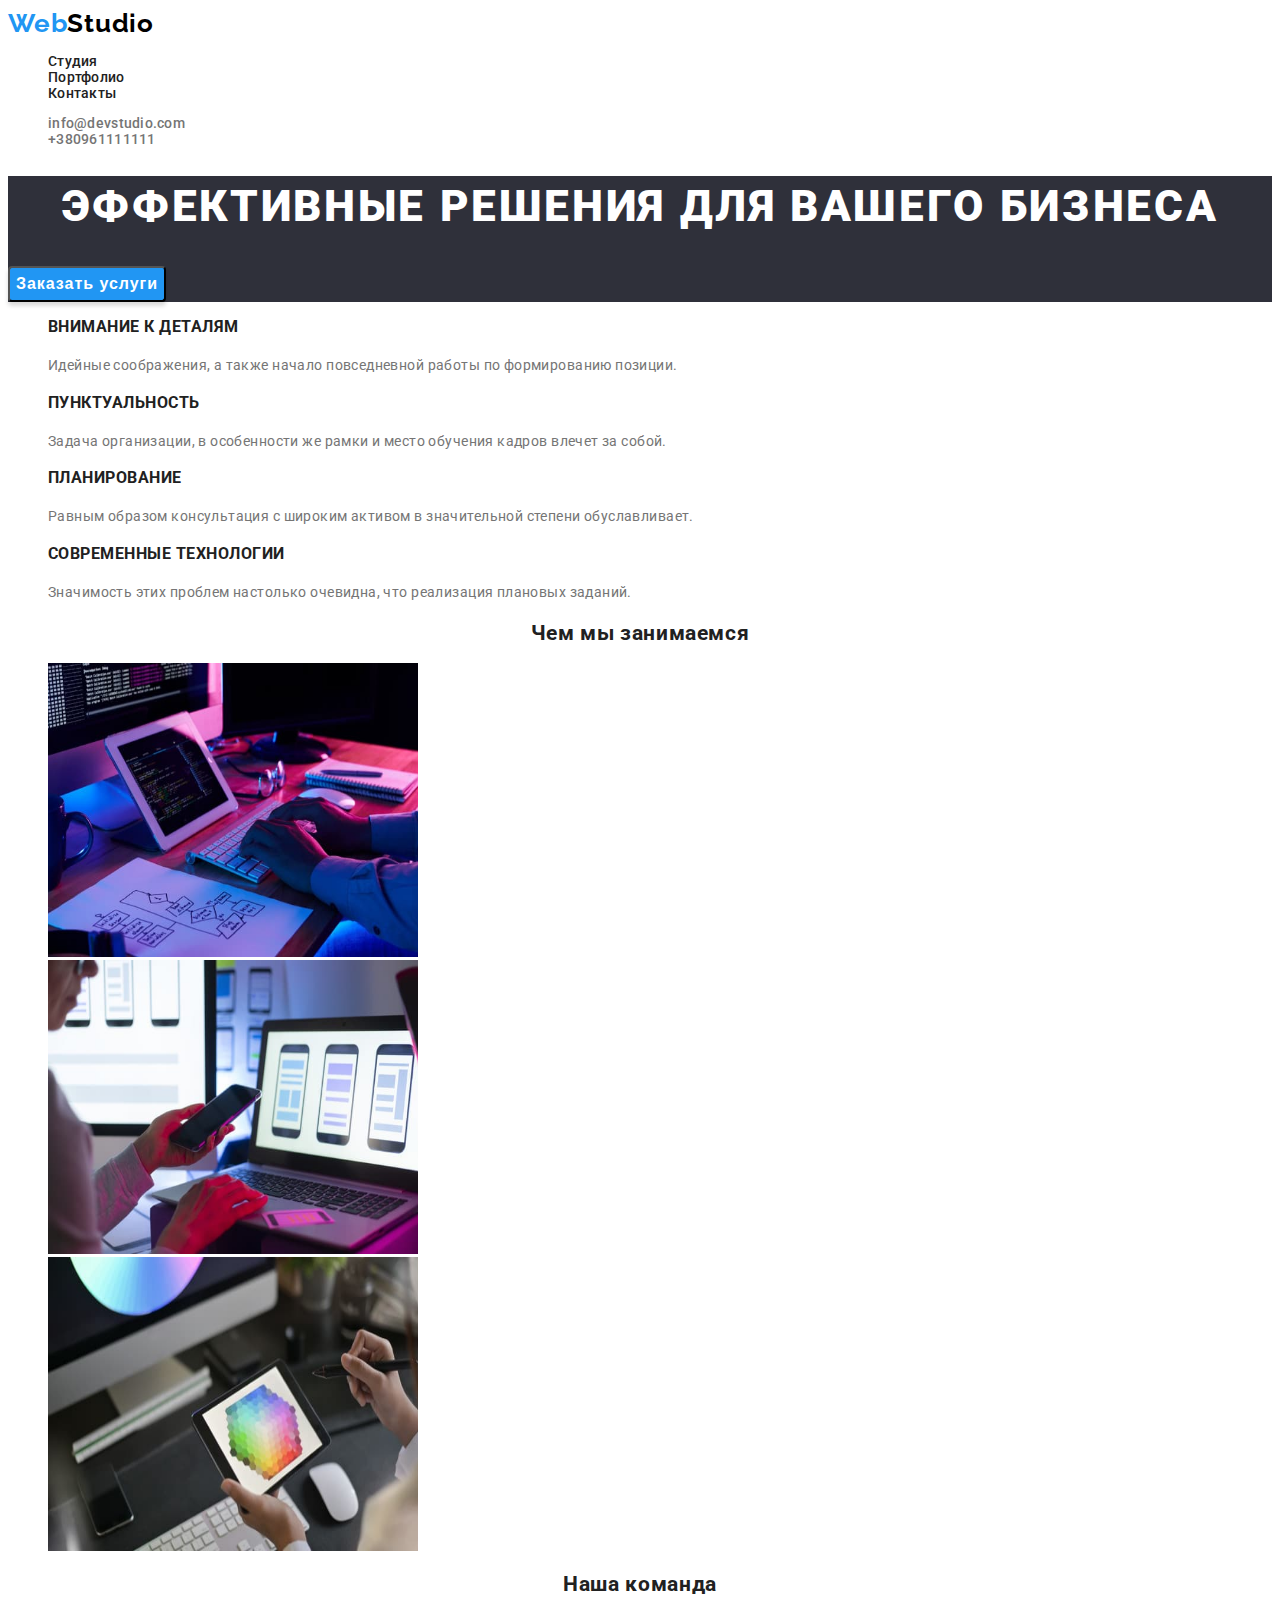
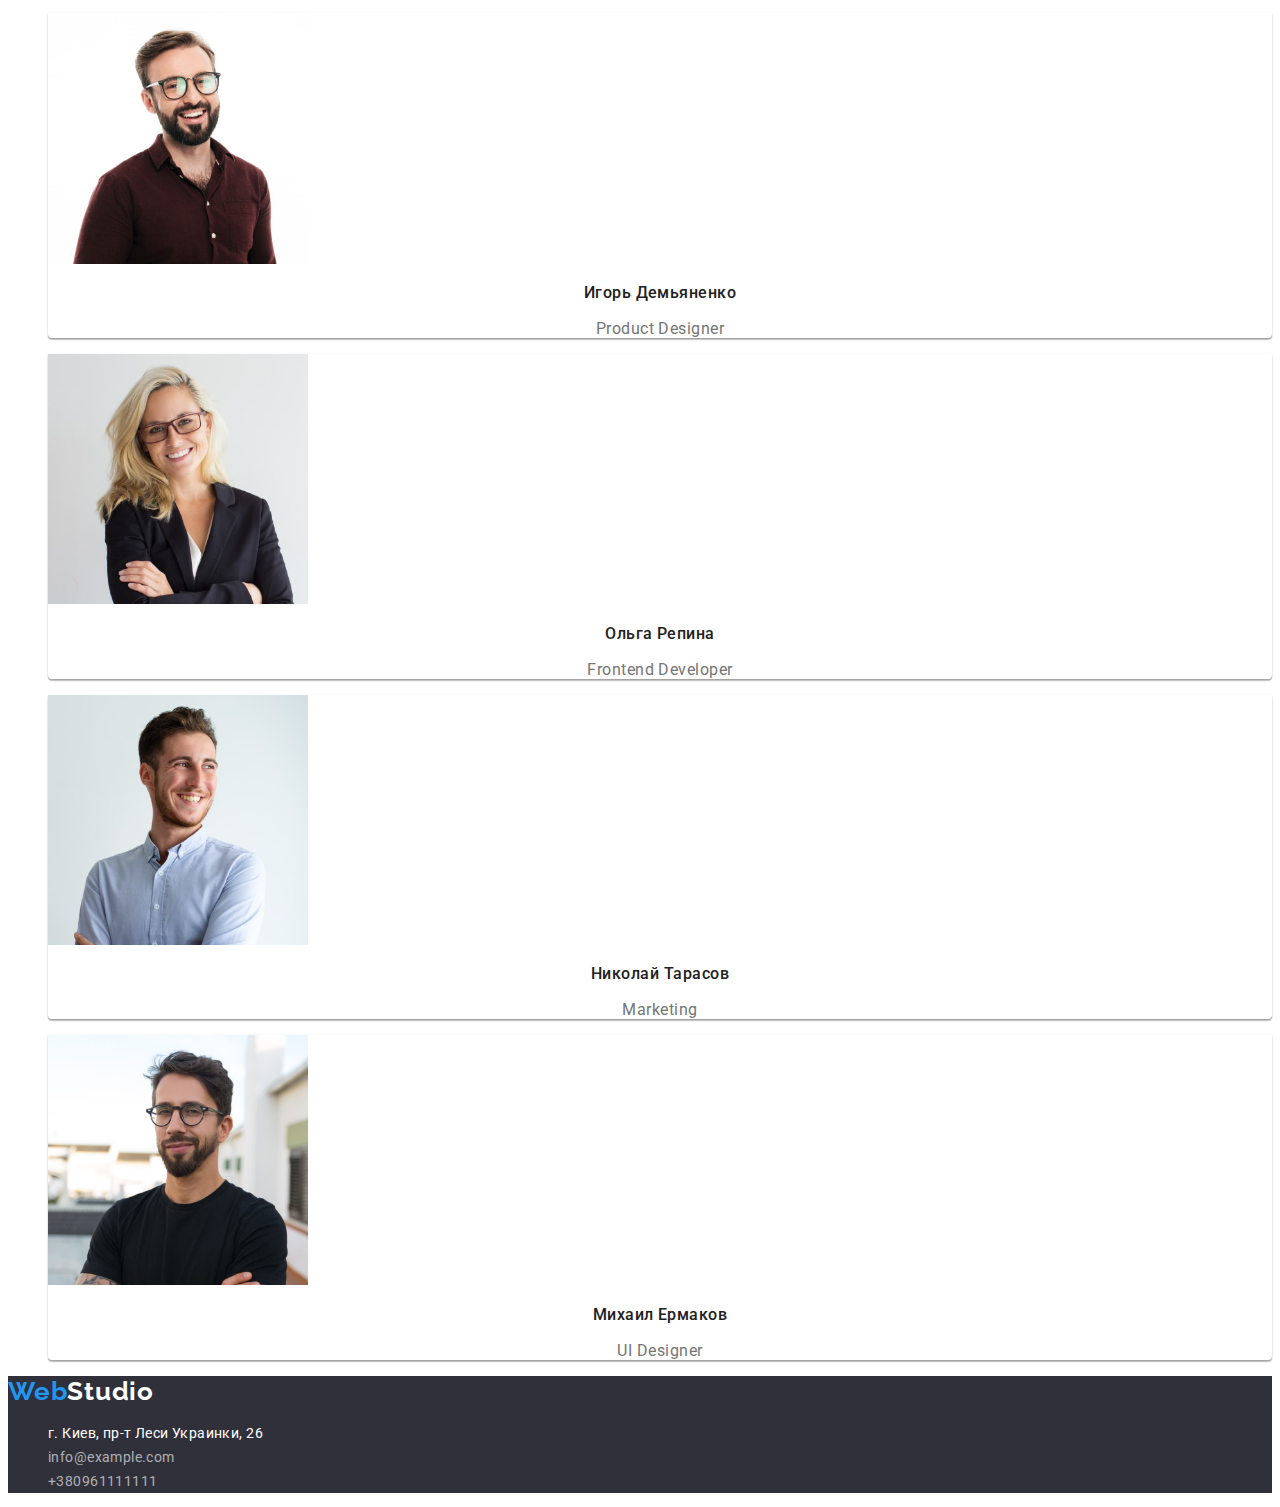
<file: index.html>
<!DOCTYPE html>
<html lang="ru">

<head>
  <meta charset="utf-8">
  <meta http-equiv="X-UA-Compatible" content="IE=edge">
  <meta name="viewport" content="width=device-width, initial-scale=1.0">
  <meta name="description" content="Интернет страница студии веб-разработки WebStudio">
  <link rel="preconnect" href="https://fonts.googleapis.com">
  <link rel="preconnect" href="https://fonts.gstatic.com" crossorigin>
  <link href="https://fonts.googleapis.com/css2?family=Raleway:wght@700&family=Roboto:wght@400;500;700;900&display=swap"
    rel="stylesheet">
  <link rel="stylesheet" href="https://cdnjs.cloudflare.com/ajax/libs/modern-normalize/1.1.0/modern-normalize.min.css"
    integrity="sha512-wpPYUAdjBVSE4KJnH1VR1HeZfpl1ub8YT/NKx4PuQ5NmX2tKuGu6U/JRp5y+Y8XG2tV+wKQpNHVUX03MfMFn9Q=="
    crossorigin="anonymous" referrerpolicy="no-referrer" />
  <title>WebStudio - главная</title>
  <link rel="stylesheet" href="./css/styles.css">
</head>

<body>
  <header class="header">
    <nav class="header-nav">
      <a href="/" class="link header-logo"><span>Web</span>Studio</a>
      <ul class="list header-nav-list">
          <li><a href="index.html" class="link header-nav-link">Студия</a></li>
          <li><a href="portfolio.html" class="link header-nav-link">Портфолио</a></li>
          <li><a href="" class="link header-nav-link">Контакты</a></li>
      </ul>
      <ul class="list header-contacts">
        <li><a href="mailto:info@devstudio.com" class="link header-contacts-mail">info@devstudio.com</a></li>
        <li><a href="tel:+380961111111" class="link header-contacts-tel">+380961111111</a></li>
      </ul>
    </nav>

    <section class="header-section">
      <h1 class="header-section-head">Эффективные решения для вашего бизнеса</h1>
      <button type="button" class="header-section-btn">Заказать услуги</button>
    </section>
  </header>

  <main>
    <section class="hero">
      <h2 class="hero-head visually-hidden">Наши преимущества</h2>
      <ul class="list hero-list">
        <li class="hero-list-item"><h3 class="hero-list-item-head">Внимание к деталям</h3><p class="hero-list-item-text">Идейные соображения, а также начало повседневной работы по формированию позиции.</p></li>
        <li class="hero-list-item"><h3 class="hero-list-item-head">Пунктуальность</h3><p class="hero-list-item-text">Задача организации, в особенности же рамки и место обучения кадров влечет за собой.</p></li>
        <li class="hero-list-item"><h3 class="hero-list-item-head">Планирование</h3><p class="hero-list-item-text">Равным образом консультация с широким активом в значительной степени обуславливает.</p></li>
        <li class="hero-list-item"><h3 class="hero-list-item-head">Современные технологии</h3><p class="hero-list-item-text">Значимость этих проблем настолько очевидна, что реализация плановых заданий.</p></li>
      </ul>
    </section>
    
    <section class="about">
      <h2 class="about-head">Чем мы занимаемся</h2>
      <ul class="list about-list">
        <li class="about-list-item"><img src="./images/hands_on_the_tablet.jpg" width="370" height="294"
          alt="Man is sitting at the table and holding hands on the keyboard"></li>
        <li class="about-list-item"><img src="./images/woman_looks_into_the_phone.jpg" width="370" height="294"
          alt="Woman is holding the phone"></li>
        <li class="about-list-item"><img src="./images/color_grid_hexagon_in_the_tablet.jpg" width="370" height="294"
          alt="Color picker hexagon grid on the sreen of the tablet"></li>
      </ul>
    </section>

    <section class="team"> 
      <h2 class="team-head">Наша команда</h2>
      <ul class="list team-list">
        <li class="team-list-item">
          <img src="./images/igor_demyanenko.jpg" width="260" alt="The photo of man - Igor Demyanenko">
          <h3 class="team-item-head">Игорь Демьяненко</h3>
          <p class="team-item-text">Product Designer</p>
        </li>
        <li class="team-list-item">
          <img src="./images/olga_repina.jpg" width="260" alt="The photo of woman - Olga Repina">
          <h3 class="team-item-head">Ольга Репина</h3>
          <p class="team-item-text">Frontend Developer</p>
        </li>
        <li class="team-list-item">
          <img src="./images/nikolay_tarasov.jpg" width="260" alt="The photo of man - Nikolay Tarasov">
          <h3 class="team-item-head">Николай Тарасов</h3>
          <p class="team-item-text">Marketing</p>
        </li>
        <li class="team-list-item">
          <img src="./images/mikhail_ermakov.jpg" width="260" alt="The photo of man - Mikhail Ermakov">
          <h3 class="team-item-head">Михаил Ермаков</h3>
          <p class="team-item-text">UI Designer</p>
        </li>
      </ul>
    </section>
  </main>

  <footer class="footer">
    <a class="link footer-logo"><span>Web</span>Studio</a>
    <address>
      <ul class="list footer-contacts">
        <li class="footer-contacts-address"><a href="https://www.google.com/maps/place/Lesi+Ukrainky+Blvd,+26,+Kyiv,+02000/@50.426458,30.5382402,19.94z/data=!4m13!1m7!3m6!1s0x40d4cf0e033ecbe9:0x57a4dffefec77da0!2sLesi+Ukrainky+Blvd,+26,+Kyiv,+02000!3b1!8m2!3d50.4265807!4d30.5383859!3m4!1s0x40d4cf0e033ecbe9:0x57a4dffefec77da0!8m2!3d50.4265807!4d30.5383858"
          class="link" target="_blank" rel="noopener noreferrer">г. Киев, пр-т Леси Украинки, 26</a></li>
        <li><a class="link footer-contacts-mail" href="mailto:info@example.com">info@example.com</a></li>
        <li><a class="link footer-contacts-tel" href="tel:+380961111111">+380961111111</a></li>
      </ul>
    </address>
  </footer>

</body>
</html>
</file>
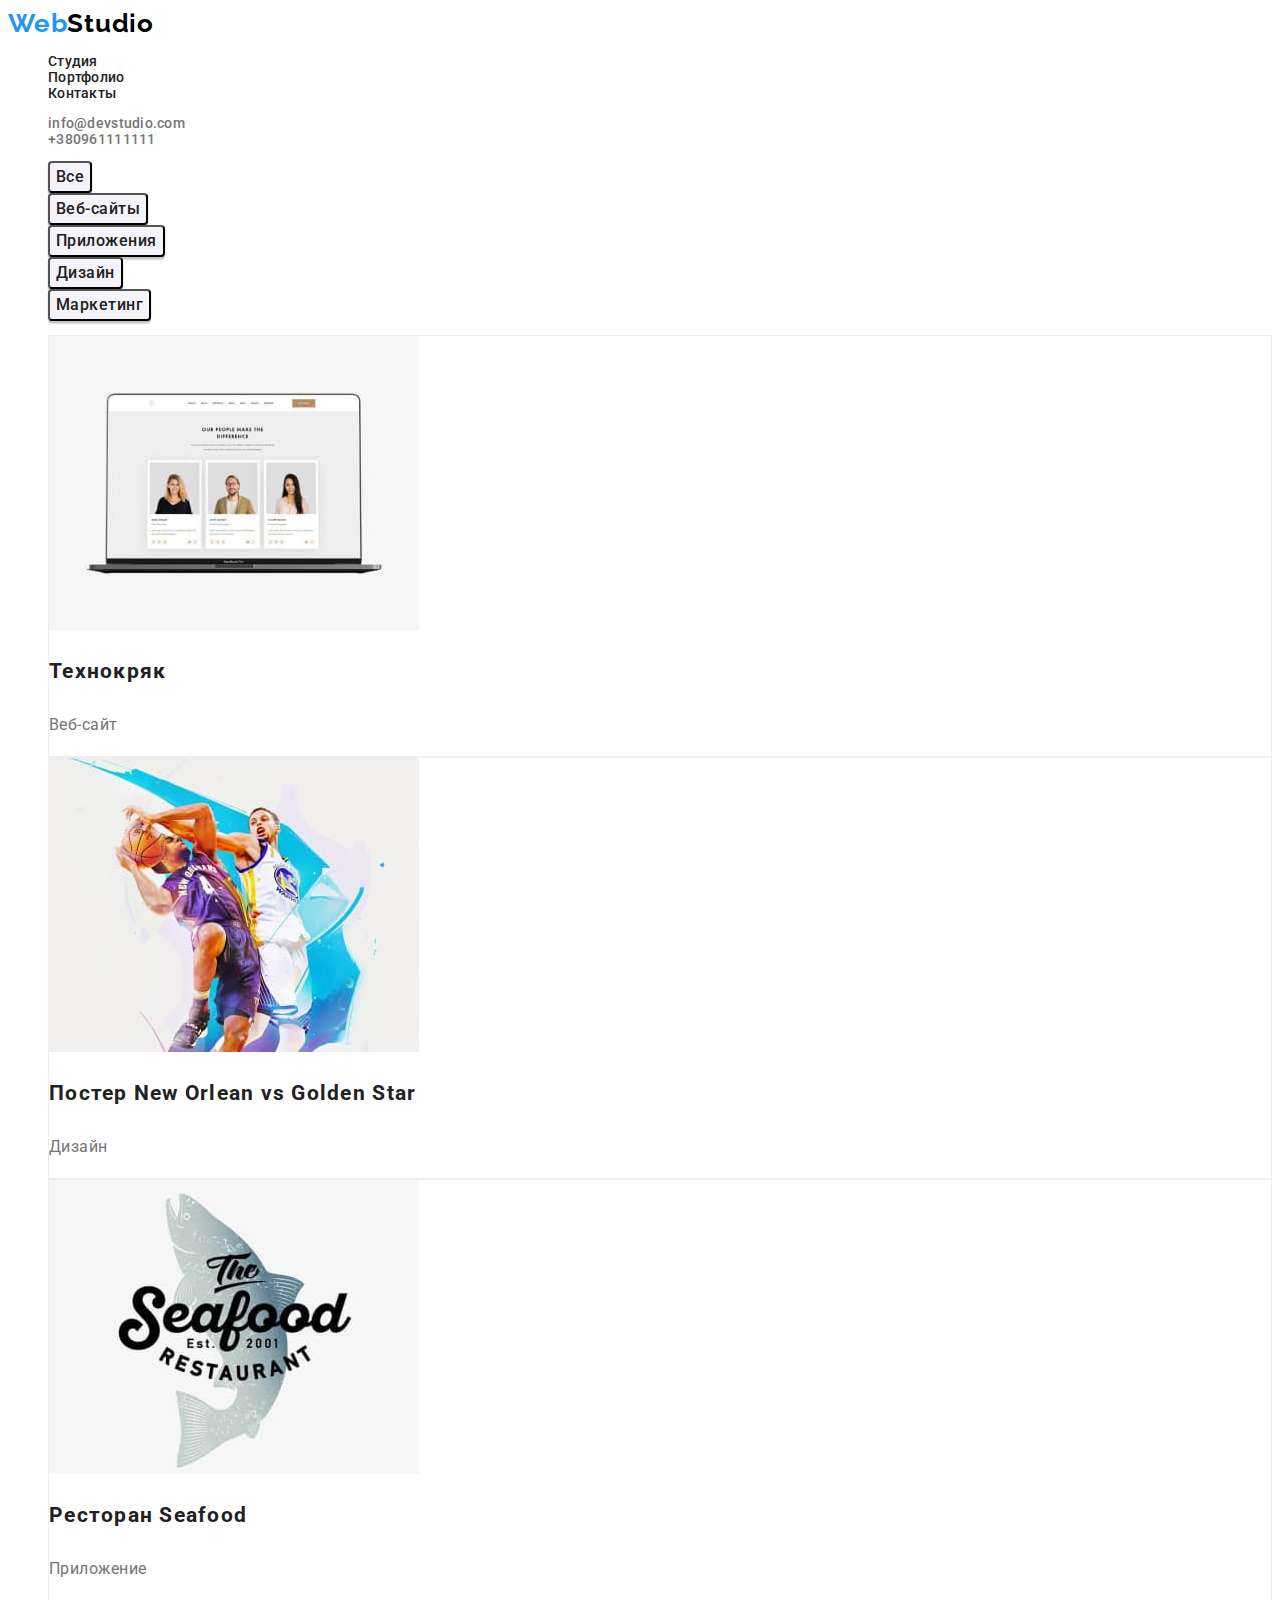
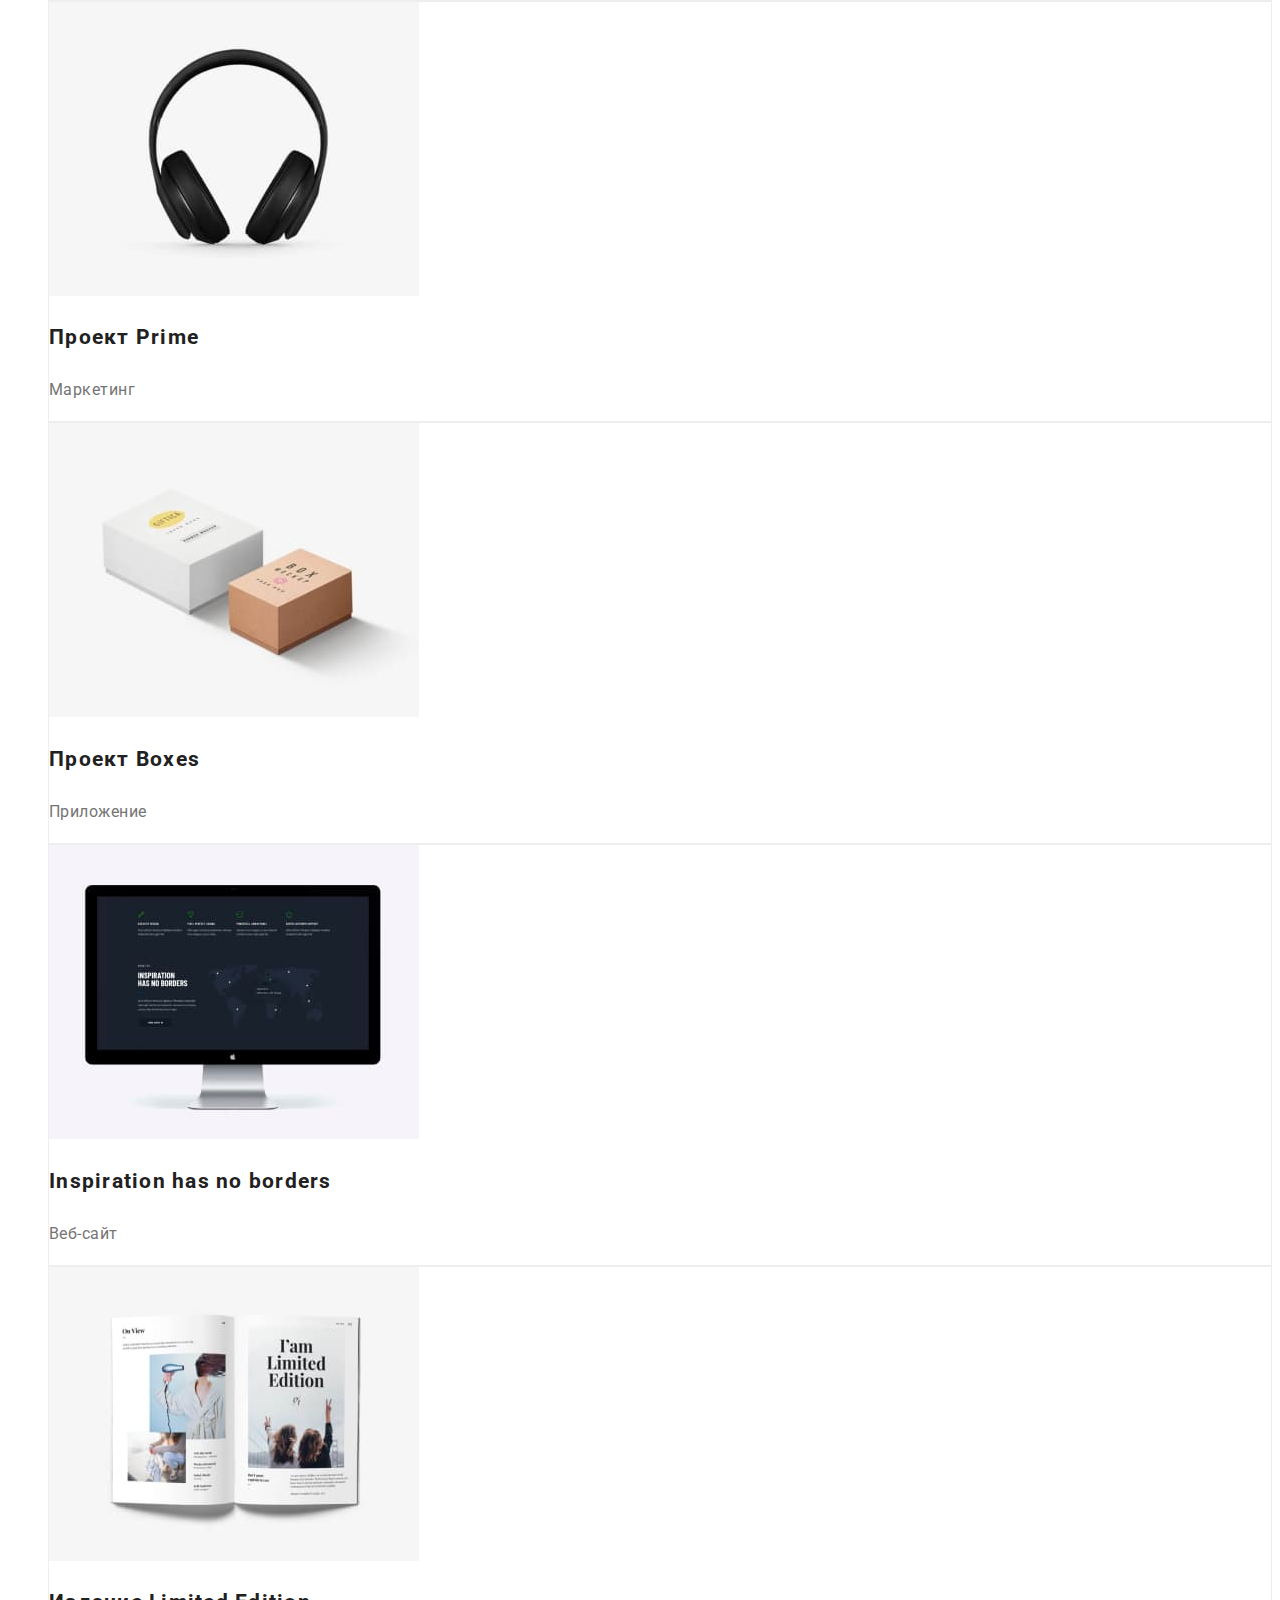
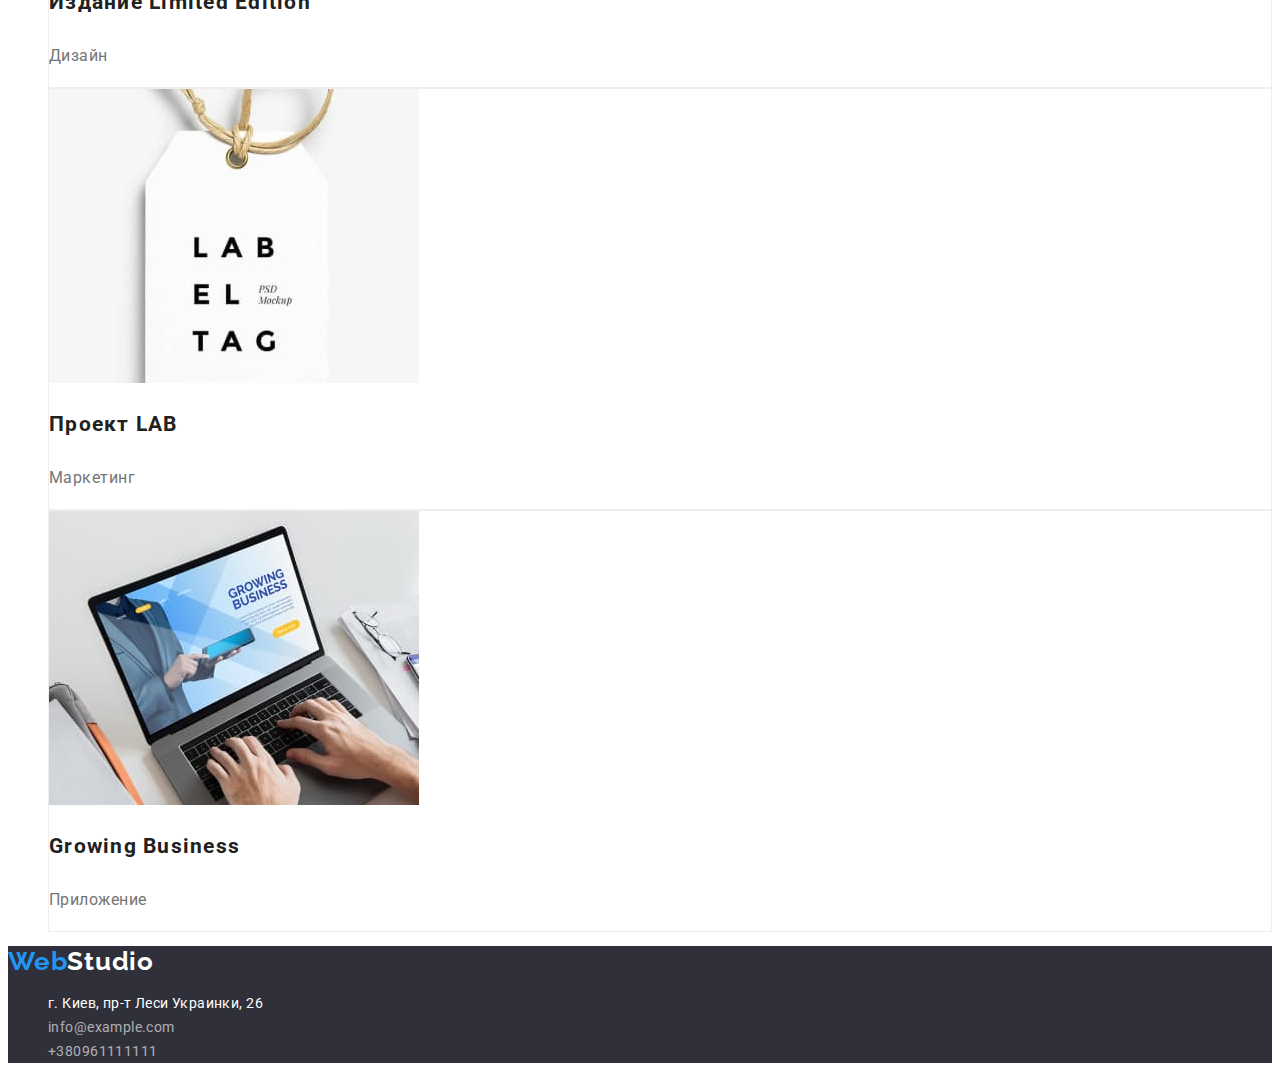
<file: portfolio.html>
<!DOCTYPE html>
<html lang="ru">

<head>
  <meta charset="utf-8">
  <meta http-equiv="X-UA-Compatible" content="IE=edge">
  <meta name="viewport" content="width=device-width, initial-scale=1.0">
  <meta name="description" content="Интернет страница студии веб-разработки WebStudio">
  <link rel="preconnect" href="https://fonts.googleapis.com">
  <link rel="preconnect" href="https://fonts.gstatic.com" crossorigin>
  <link href="https://fonts.googleapis.com/css2?family=Raleway:wght@700&family=Roboto:wght@400;500;700;900&display=swap"
    rel="stylesheet">
  <link rel="stylesheet" href="https://cdnjs.cloudflare.com/ajax/libs/modern-normalize/1.1.0/modern-normalize.min.css"
    integrity="sha512-wpPYUAdjBVSE4KJnH1VR1HeZfpl1ub8YT/NKx4PuQ5NmX2tKuGu6U/JRp5y+Y8XG2tV+wKQpNHVUX03MfMFn9Q=="
    crossorigin="anonymous" referrerpolicy="no-referrer" />
  <title>WebStudio - Портфолио</title>
  <link rel="stylesheet" href="./css/styles.css">
</head>

<body>
  <header class="header">
    <nav class="header-nav">
      <a href="/" class="link header-logo"><span>Web</span>Studio</a>
      <ul class="list header-nav-list">
        <li><a href="index.html" class="link header-nav-link">Студия</a></li>
        <li><a href="portfolio.html" class="link header-nav-link">Портфолио</a></li>
        <li><a href="" class="link header-nav-link">Контакты</a></li>
      </ul>
      <ul class="list header-contacts">
        <li><a href="mailto:info@devstudio.com" class="link header-contacts-mail">info@devstudio.com</a></li>
        <li><a href="tel:+380961111111" class="link header-contacts-tel">+380961111111</a></li>
      </ul>
    </nav>
  </header>

  <main>
    <section>
      <h1 class="visually-hidden">Проекты, которыми мы гордимся</h1>
      <ul class="list filter">
        <li><button type="button" class="filter-button">Все</button></li>
        <li><button type="button" class="filter-button">Веб-сайты</button></li>
        <li><button type="button" class="filter-button">Приложения</button></li>
        <li><button type="button" class="filter-button">Дизайн</button></li>
        <li><button type="button" class="filter-button">Маркетинг</button></li>
      </ul>
      


      <ul class="list projects">
        <li class="project">
          <a href="" class="link">
            <img src="./images/technokryak.jpg" width="370" alt="Laptop with website view">
            <h2 class="project-head">Технокряк</h2>
            <p class="project-text">Веб-сайт</p>
          </a>
        </li>
        <li class="project">
          <a href="" class="link">
            <img src="./images/n-orlean-g-star.jpg" width="370" alt="Two basketball players jumping">
            <h2 class="project-head">Постер New Orlean vs Golden Star</h2>
            <p class="project-text">Дизайн</p>
          </a>
          </li>
        <li class="project">
          <a href="" class="link">
            <img src="./images/seafood-restaurant.jpg" width="370" alt="The Seafood restaurant logo">
            <h2 class="project-head">Ресторан Seafood</h2>
            <p class="project-text">Приложение</p>
          </a>
        </li>
        <li class="project">
          <a href="" class="link">
            <img src="./images/prime-project.jpg" width="370" alt="Black wireless headphones">
            <h2 class="project-head">Проект Prime</h2>
            <p class="project-text">Маркетинг</p>
          </a>
        </li>
        <li class="project">
          <a href="" class="link">
            <img src="./images/boxes-project.jpg" width="370" alt="Two paper boxes, white and brown">
            <h2 class="project-head">Проект Boxes</h2>
            <p class="project-text">Приложение</p>
          </a>
        </li>
        <li class="project">
          <a href="" class="link">
            <img src="./images/inspiration-noborders.jpg" width="370" alt="Mac computer with opened black website">
            <h2 class="project-head">Inspiration has no borders</h2>
            <p class="project-text">Веб-сайт</p>
          </a>
        </li>
        <li class="project">
          <a href="" class="link">
            <img src="./images/limited-edition.jpg" width="370" alt="Opened book with articles">
            <h2 class="project-head">Издание Limited Edition</h2>
            <p class="project-text">Дизайн</p>
          </a>
        </li>
        <li class="project">
          <a href="" class="link">
            <img src="./images/lab-project.jpg" width="370" alt="Paper tag with words 'Lab El Tag'">
            <h2 class="project-head">Проект LAB</h2>
            <p class="project-text">Маркетинг</p>
          </a>
        </li>
        <li class="project">
          <a href="" class="link">
            <img src="./images/growing-business.jpg" width="370" alt="Man holding hands on the laptop">
            <h2 class="project-head">Growing Business</h2>
            <p class="project-text">Приложение</p>
          </a>
        </li>        
      </ul>
    </section>
  </main>

  <footer class="footer">
    <a class="link footer-logo"><span>Web</span>Studio</a>
    <address>
      <ul class="list footer-contacts">
        <li class="footer-contacts-address"><a
            href="https://www.google.com/maps/place/Lesi+Ukrainky+Blvd,+26,+Kyiv,+02000/@50.426458,30.5382402,19.94z/data=!4m13!1m7!3m6!1s0x40d4cf0e033ecbe9:0x57a4dffefec77da0!2sLesi+Ukrainky+Blvd,+26,+Kyiv,+02000!3b1!8m2!3d50.4265807!4d30.5383859!3m4!1s0x40d4cf0e033ecbe9:0x57a4dffefec77da0!8m2!3d50.4265807!4d30.5383858"
            class="link" target="_blank" rel="noopener noreferrer">г. Киев, пр-т Леси Украинки, 26</a></li>
        <li><a class="link footer-contacts-mail" href="mailto:info@example.com" >info@example.com</a></li>
        <li><a class="link footer-contacts-tel" href="tel:+380961111111">+380961111111</a></li>
      </ul>
    </address>
  </footer>

</body>
</html>
</file>
<file: css/styles.css>
/* Main colors:
#212121  light-black
#2196F3  light-blue accent
#757575  grey
#2F303A darkgrey background
#F5F4FA lightgrey background
*/
:root {
  --text-color-main: #212121;
  --logo-text-color: #000000;
  --text-color-secondary: #757575;
  --accent-color: #2196f3;
  --accent-color-hover: #188ce8;
  --main-bg-color: #e5e5e5;
  --secondary-bg-color: #f5f4fa;
  --dark-grey-bg-color: #2f303a;
  --white-color: #ffffff;
  --address-color: #ffffffa0;
}

body {
  font-family: Roboto, sans-serif;
  background-color: var(--white-color);
  color: var(--text-color-main);
  font-size: 14px;
  letter-spacing: 0.03em;
}

.list {
  list-style: none;
}

.link {
  text-decoration: none;
  color: inherit;
}
/* ----------------------- HEADER ----------------------  */
.header-logo {
  font-family: Raleway;
  font-weight: 700;
  font-size: 26px;
  line-height: calc(31 / 26);
  letter-spacing: 0.03em;
  color: var(--logo-text-color);
}

.header-logo > span {
  color: var(--accent-color);
}

.header-nav-link {
  font-family: inherit;
  font-style: normal;
  font-weight: 500;
  font-size: 14px;
  line-height: calc(16 / 14);
  letter-spacing: 0.02em;
}

.header-nav-link:hover,
.header-nav-link:focus {
  font-family: inherit;
  font-style: normal;
  font-weight: 500;
  font-size: 14px;
  line-height: calc(16 / 14);
  letter-spacing: 0.02em;
  color: var(--accent-color);
}

.header-contacts-mail,
.header-contacts-tel {
  font-family: inherit;
  font-style: normal;
  font-weight: 500;
  font-size: 14px;
  line-height: calc(16 / 14);
  letter-spacing: 0.02em;
  color: var(--text-color-secondary);
}

.header-contacts-mail:hover,
.header-contacts-tel:hover,
.header-contacts-mail:focus,
.header-contacts-tel:focus {
  font-style: normal;
  font-weight: 500;
  font-size: 14px;
  line-height: calc(16 / 14);
  letter-spacing: 0.02em;
  color: var(--accent-color);
}

.header-section {
  background-color: var(--dark-grey-bg-color);
}

.header-section-head {
  font-weight: 900;
  font-size: 44px;
  line-height: calc(60 / 44);
  text-align: center;
  letter-spacing: 0.06em;
  text-transform: uppercase;
  color: var(--white-color);
}

.header-section-btn {
  background-color: var(--accent-color);
  box-shadow: 0px 4px 4px rgba(0, 0, 0, 0.15);
  border-radius: 4px;
  font-style: normal;
  font-weight: bold;
  font-size: 16px;
  line-height: calc(30 / 16);
  text-align: center;
  letter-spacing: 0.06em;
  color: var(--white-color);
  cursor: pointer;
}

.header-section-btn:focus,
.header-section-btn:hover {
  background-color: var(--accent-color-hover);
  box-shadow: 0px 4px 4px rgba(0, 0, 0, 0.15);
  border-radius: 4px;
  font-style: normal;
  font-weight: bold;
  font-size: 16px;
  line-height: calc(30 / 16);
  text-align: center;
  letter-spacing: 0.06em;
  color: var(--white-color);
}

/* -------------------------------- MAIN --------------------------  */

.hero-list-item-head {
  font-weight: bold;
  line-height: calc(16 / 14);
  letter-spacing: 0.03em;
  text-transform: uppercase;
}

.hero-list-item-text {
  font-weight: normal;
  line-height: calc(24 / 14);
  letter-spacing: 0.03em;
  color: var(--text-color-secondary);
}

.visually-hidden {
  position: absolute;
  width: 1px;
  height: 1px;
  margin: -1px;
  padding: 0;
  overflow: hidden;
  border: 0;
  clip: rect(0 0 0 0);
}

.about-head {
  font-weight: bold;
  line-height: calc(42 / 36);
  text-align: center;
  letter-spacing: 0.03em;
}

.team-head {
  font-weight: bold;
  line-height: calc(42 / 36);
  text-align: center;
  letter-spacing: 0.03em;
}

.team-list-item {
  background: var(--white-color);
  box-shadow: 0px 1px 3px rgba(0, 0, 0, 0.12), 0px 1px 1px rgba(0, 0, 0, 0.14),
    0px 2px 1px rgba(0, 0, 0, 0.2);
  border-radius: 0px 0px 4px 4px;
}

.team-item-head {
  font-weight: 500;
  line-height: calc(19 / 16);
  text-align: center;
  letter-spacing: 0.03em;
}

.team-item-text {
  font-weight: normal;
  font-size: 16px;
  line-height: calc(19 / 16);
  text-align: center;
  letter-spacing: 0.03em;
  color: var(--text-color-secondary);
}

.filter-button {
  background-color: var(--secondary-bg-color);
  cursor: pointer;
  font-family: Roboto;
  font-style: normal;
  font-weight: 500;
  font-size: 16px;
  line-height: calc(26 / 16);
  text-align: center;
  letter-spacing: 0.03em;
  color: var(--text-color-main);
  box-shadow: 0px 3px 1px rgba(0, 0, 0, 0.1), 0px 1px 2px rgba(0, 0, 0, 0.08),
    0px 2px 2px rgba(0, 0, 0, 0.12);
  border-radius: 4px;
}

.filter-button.active,
.filter-button:hover,
.filter-button:focus {
  background: var(--accent-color);
  box-shadow: 0px 3px 1px rgba(0, 0, 0, 0.1), 0px 1px 2px rgba(0, 0, 0, 0.08),
    0px 2px 2px rgba(0, 0, 0, 0.12);
  border-radius: 4px;
  cursor: pointer;
  color: var(--white-color);
}

.project {
  background: var(--white-color);
  border: 1px solid #eeeeee;
  box-sizing: border-box;
}

.project-head {
  font-weight: bold;
  line-height: calc(36 / 18);
  letter-spacing: 0.06em;
  color: var(--text-color-main);
}

.project-text {
  font-weight: normal;
  font-size: 16px;
  line-height: calc(30 / 16);
  letter-spacing: 0.03em;
  color: var(--text-color-secondary);
}

/* -------------------------  FOOTER  ------------------------- */
.footer {
  background-color: var(--dark-grey-bg-color);
}

.footer-logo {
  font-family: Raleway;
  font-style: normal;
  font-weight: 700;
  font-size: 26px;
  line-height: calc(31 / 26);
  letter-spacing: 0.03em;
  color: var(--white-color);
}

.footer-logo > span {
  color: var(--accent-color);
}

.footer-contacts-address,
.footer-contacts-address > a:visited {
  font-style: normal;
  font-weight: normal;
  font-size: 14px;
  line-height: calc(24 / 14);
  letter-spacing: 0.03em;
  color: var(--white-color);
}

.footer-contacts-address > a:hover,
.footer-contacts-address > a:focus {
  font-style: normal;
  font-weight: normal;
  font-size: 14px;
  line-height: calc(24 / 14);
  letter-spacing: 0.03em;
  color: var(--accent-color);
}

.footer-contacts-mail,
.footer-contacts-tel {
  font-style: normal;
  font-weight: normal;
  font-size: 14px;
  line-height: calc(24 / 14);
  letter-spacing: 0.03em;
  color: var(--address-color);
}

.footer-contacts-mail:hover,
.footer-contacts-tel:hover,
.footer-contacts-mail:focus,
.footer-contacts-tel:focus {
  font-style: normal;
  font-weight: normal;
  font-size: 14px;
  line-height: calc(24 / 14);
  letter-spacing: 0.03em;
  color: var(--accent-color);
}
</file>
